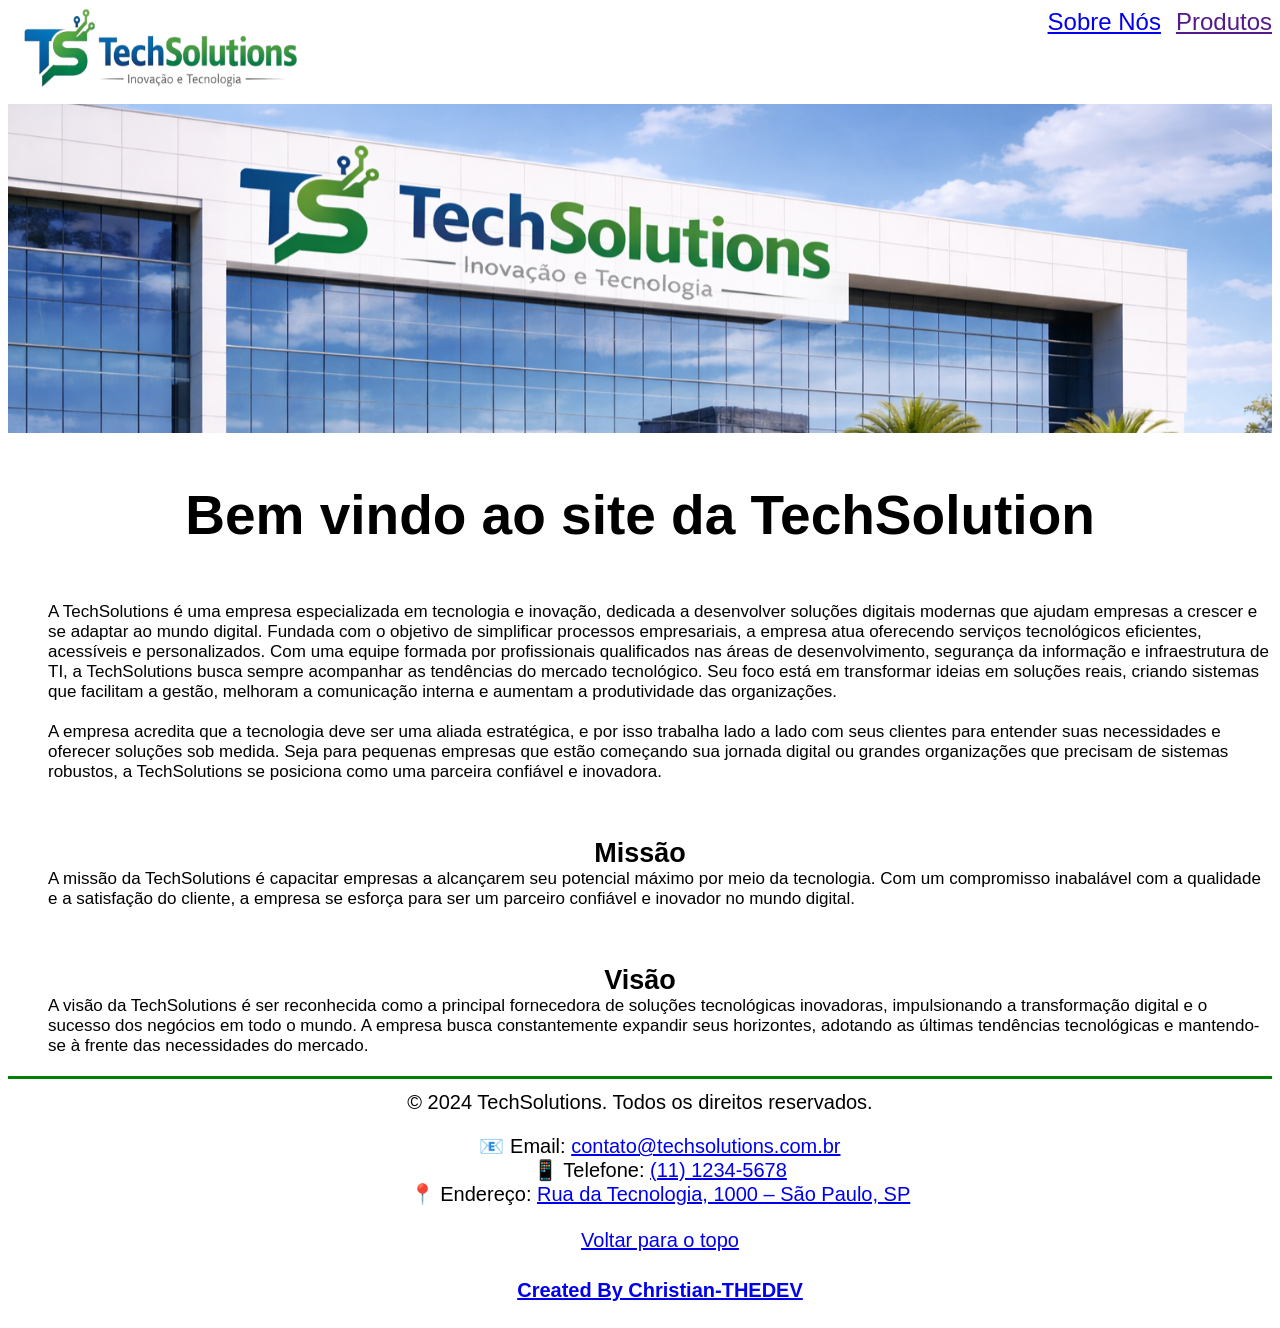
<file: index.html>
<!doctype html>
<html lang="en">
  <head>
    <meta charset="UTF-8" />
    <meta name="viewport" content="width=device-width, initial-scale=1.0" />
    <title>TechSolutions</title>
    <link href="style.css" rel="stylesheet" />
  </head>
  <body>
    <header>
      <nav>
        <ul class="naveg">
          <li><a href="subpages/aboutusTechSolutions.html">Sobre Nós</a></li>
          <li><a href="" onclick="alert('Página em construção')">Produtos</a></li>
        </ul>
      </nav>
      <img class="logo" src="images/logo.png" alt="Logo TechSolutions" />
      <br>
      <br>
      <img class="imagem" src="images/imagem fachada.png" alt="Prédio TechSolutions"  width: 1343px height: 39px; />
    </header>

    <main>
      <p class="title" id="inisiu"><strong>Bem vindo ao site da TechSolution</strong></p>
      <dd class="text">
        A TechSolutions é uma empresa especializada em tecnologia e inovação, dedicada a desenvolver soluções digitais modernas que ajudam empresas a crescer e se adaptar ao mundo digital. Fundada com o objetivo de simplificar processos empresariais, a empresa atua oferecendo serviços tecnológicos eficientes, acessíveis e personalizados.

Com uma equipe formada por profissionais qualificados nas áreas de desenvolvimento, segurança da informação e infraestrutura de TI, a TechSolutions busca sempre acompanhar as tendências do mercado tecnológico. Seu foco está em transformar ideias em soluções reais, criando sistemas que facilitam a gestão, melhoram a comunicação interna e aumentam a produtividade das organizações.
<br>
<br>
A empresa acredita que a tecnologia deve ser uma aliada estratégica, e por isso trabalha lado a lado com seus clientes para entender suas necessidades e oferecer soluções sob medida. Seja para pequenas empresas que estão começando sua jornada digital ou grandes organizações que precisam de sistemas robustos, a TechSolutions se posiciona como uma parceira confiável e inovadora.</dd>
      <br>
        <dt class="subtitle"><strong>Missão</strong></dt>
        <dd class="text"> A missão da TechSolutions é capacitar empresas a 
          alcançarem seu potencial máximo por meio da tecnologia. Com um compromisso 
          inabalável com a qualidade e a satisfação do cliente, a empresa se esforça 
          para ser um parceiro confiável e inovador no mundo digital.</dd>
      <br>
           <dt class="subtitle"><strong>Visão</strong></dt>
        <dd class="text"> A visão da TechSolutions é ser reconhecida como a principal
          fornecedora de soluções tecnológicas inovadoras, impulsionando a transformação digital e o sucesso dos negócios em todo o mundo. A empresa busca constantemente expandir seus horizontes, adotando as últimas tendências tecnológicas e mantendo-se à frente das necessidades do mercado.</dd>
    </main>

    <footer>
      <hr>
      <p class="footer">© 2024 TechSolutions. Todos os direitos reservados.</p>
      <ul class="footer">
        <li>📧 Email: <a href="mailto:contato@techsolutions.com.br">contato@techsolutions.com.br</a></li>
        <li>📱 Telefone: <a href="tel:+551112345678">(11) 1234-5678</a></li>
        <li>📍 Endereço: <a href="https://maps.google.com/?q=Rua+da+Tecnologia,+1000+–+São+Paulo,+SP"
            target="_blank">Rua da Tecnologia, 1000 – São Paulo, SP</a></li>
            <br>
        <a href="#inisiu"><li>Voltar para o topo</li></a>
            <a href="https://github.com/Christian-THEDEV"><h4>Created By Christian-THEDEV</h4></a>
      </ul>
    </footer>
  </body>
</html>
</file>
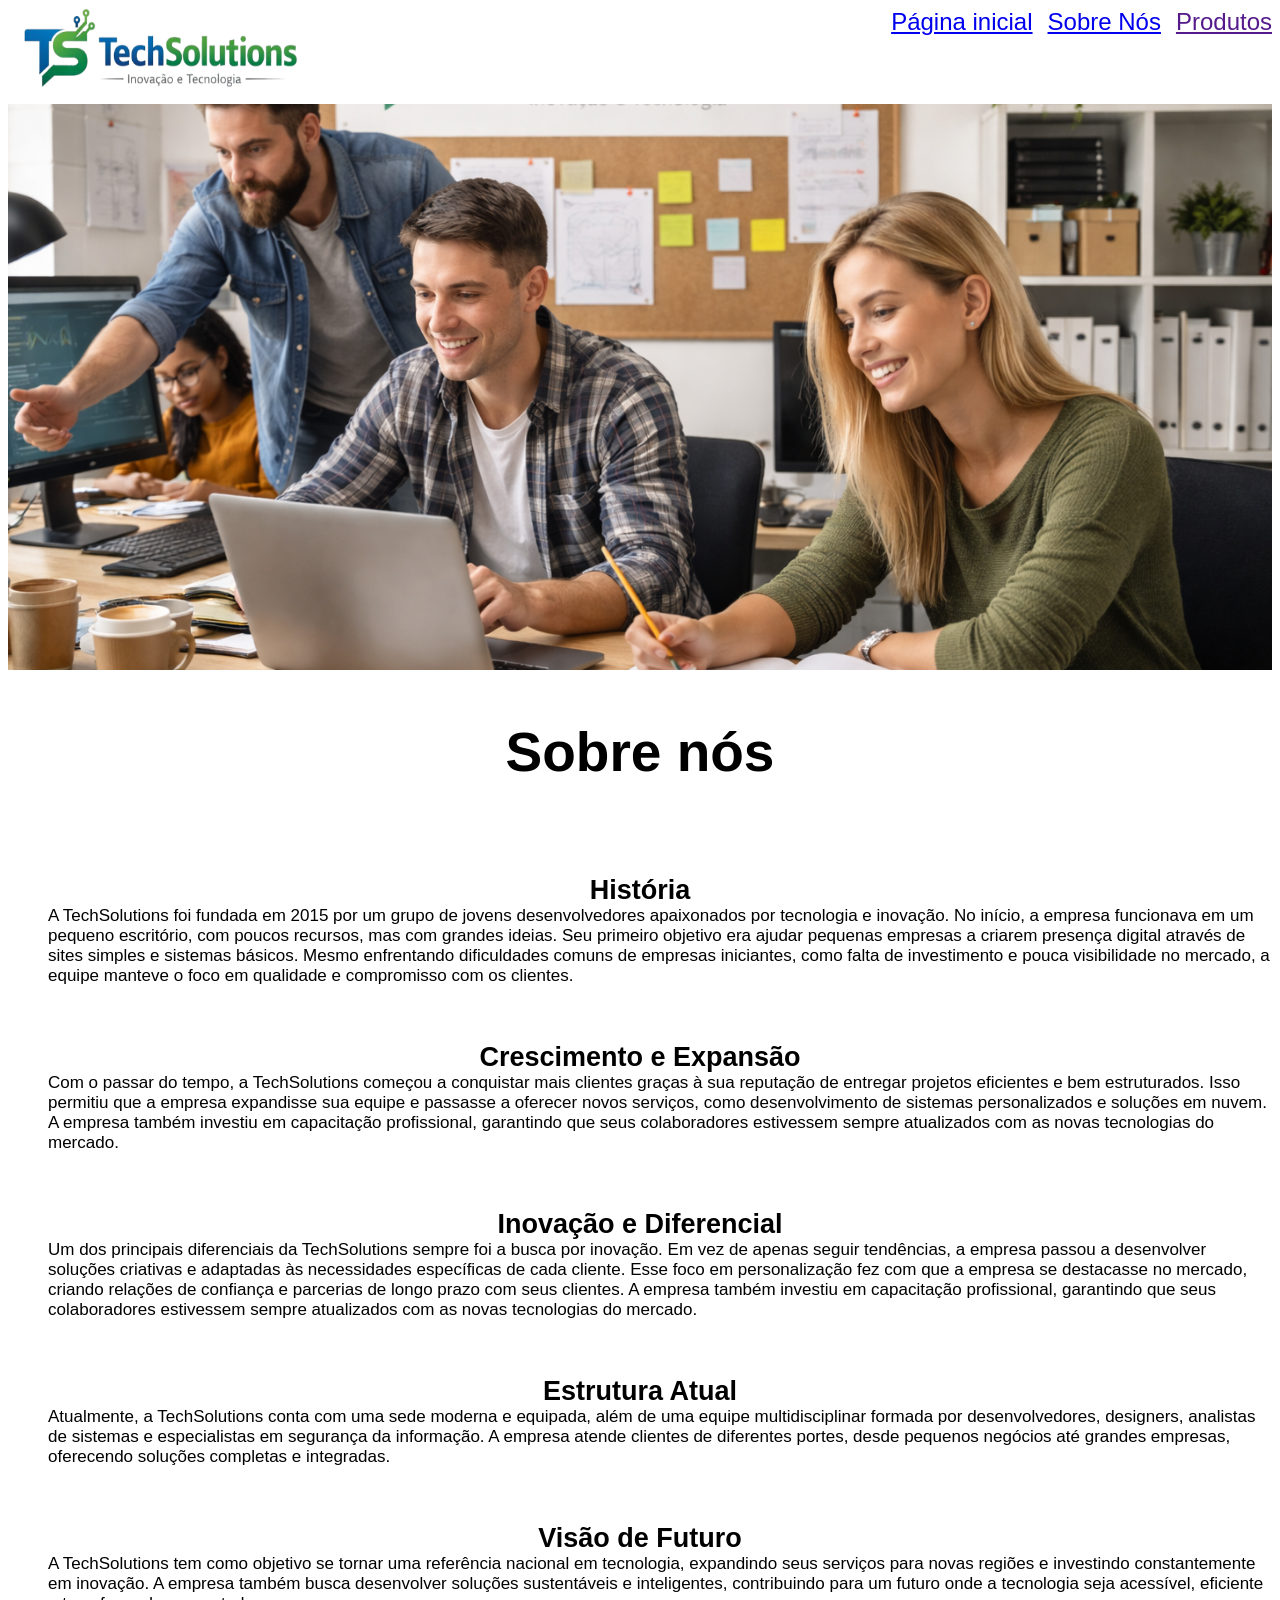
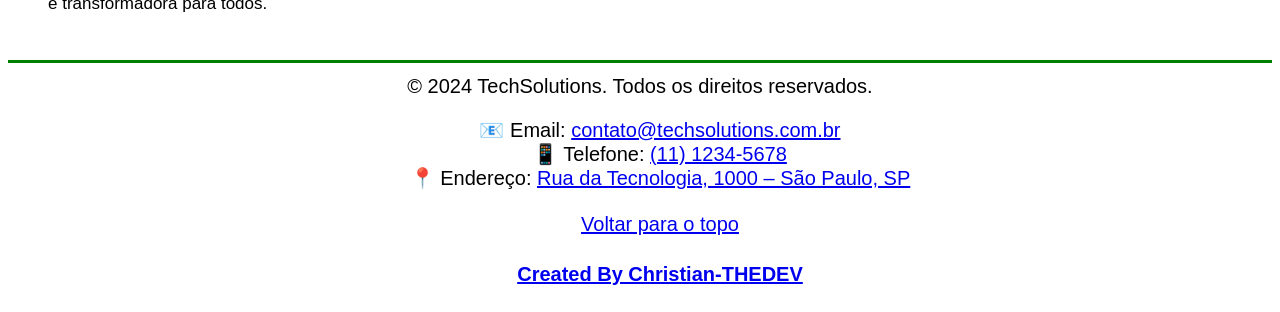
<file: subpages/aboutusTechSolutions.html>
<!doctype html>
<html lang="en">

<head>
  <meta charset="UTF-8" />
  <meta name="viewport" content="width=device-width, initial-scale=1.0" />
  <title>TechSolutions</title>
  <link href="../style.css" rel="stylesheet" />
</head>

<body>
  <header>
    <nav>
      <ul class="naveg">
        <li><a href="../index.html">Página inicial</a></li>
        <li><a href="aboutusTechSolutions.html">Sobre Nós</a></li>
        <li><a href="" onclick="alert('Página em construção')">Produtos</a></li>
      </ul>
    </nav>
    <img class="logo" src="../images/logo.png" alt="Logo TechSolutions" />
    <br>
    <br>
    <img class="imagem" src="../images/empresainicio.png" alt="inicio da empresa">
  </header>

  <main>
    <p class="title"  id="inisiu"><strong>Sobre nós</strong></p>
    <br>
    <dt class="subtitle"><strong>História</strong></dt>
    <dd class="text"> A TechSolutions foi fundada em 2015 por um grupo de jovens desenvolvedores apaixonados por
      tecnologia e inovação. No início, a empresa funcionava em um pequeno escritório, com poucos recursos, mas com
      grandes ideias. Seu primeiro objetivo era ajudar pequenas empresas a criarem presença digital através de sites
      simples e sistemas básicos.
      Mesmo enfrentando dificuldades comuns de empresas iniciantes, como falta de investimento e pouca visibilidade no
      mercado, a equipe manteve o foco em qualidade e compromisso com os clientes.</dd>
    <br>
    <dt class="subtitle"><strong>Crescimento e Expansão</strong></dt>
    <dd class="text"> Com o passar do tempo, a TechSolutions começou a conquistar mais clientes graças à sua reputação
      de entregar projetos eficientes e bem estruturados. Isso permitiu que a empresa expandisse sua equipe e passasse a
      oferecer novos serviços, como desenvolvimento de sistemas personalizados e soluções em nuvem.

      A empresa também investiu em capacitação profissional, garantindo que seus colaboradores estivessem sempre
      atualizados com as novas tecnologias do mercado.</dd>
    <br>
    <dt class="subtitle"><strong>Inovação e Diferencial</strong></dt>
    <dd class="text"> Um dos principais diferenciais da TechSolutions sempre foi a busca por inovação. Em vez de apenas
      seguir tendências, a empresa passou a desenvolver soluções criativas e adaptadas às necessidades específicas de
      cada cliente.

      Esse foco em personalização fez com que a empresa se destacasse no mercado, criando relações de confiança e
      parcerias de longo prazo com seus clientes.
      A empresa também investiu em capacitação profissional, garantindo que seus colaboradores estivessem sempre
      atualizados com as novas tecnologias do mercado.</dd>
    <br>
    <dt class="subtitle"><strong>Estrutura Atual</strong></dt>
    <dd class="text">Atualmente, a TechSolutions conta com uma sede moderna e equipada, além de uma equipe
      multidisciplinar formada por desenvolvedores, designers, analistas de sistemas e especialistas em segurança da
      informação.

      A empresa atende clientes de diferentes portes, desde pequenos negócios até grandes empresas, oferecendo soluções
      completas e integradas.</dd>
    <br>
    <dt class="subtitle"><strong>Visão de Futuro</strong></dt>
    <dd class="text">A TechSolutions tem como objetivo se tornar uma referência nacional em tecnologia, expandindo seus
      serviços para novas regiões e investindo constantemente em inovação.

      A empresa também busca desenvolver soluções sustentáveis e inteligentes, contribuindo para um futuro onde a
      tecnologia seja acessível, eficiente e transformadora para todos.</dd>
      <br>
    <footer>
      <hr>
      <p class="footer">© 2024 TechSolutions. Todos os direitos reservados.</p>
      <ul class="footer">
        <li>📧 Email: <a href="mailto:contato@techsolutions.com.br">contato@techsolutions.com.br</a></li>
        <li>📱 Telefone: <a href="tel:+551112345678">(11) 1234-5678</a></li>
        <li>📍 Endereço: <a href="https://maps.google.com/?q=Rua+da+Tecnologia,+1000+–+São+Paulo,+SP"
            target="_blank">Rua da Tecnologia, 1000 – São Paulo, SP</a></li>
            <br>
        <a href="#inisiu"><li>Voltar para o topo</li></a>
            <a href="https://github.com/Christian-THEDEV"><h4>Created By Christian-THEDEV</h4></a>
      </ul>
    </footer>
</body>

</html>
</file>
<file: style.css>
.naveg{
  font-size: 24px;
  font-family: 'Arial', sans-serif;
  display: flex;
  list-style-type: none;
  padding: 0;
  margin: 0;
  gap: 15px;
  float: right;
}
.logo{
  float: left;
  width: 300px;
  height: 80px;
  display: block;
}
.imagem{
  margin-top: 60px;
  max-width: 100%;
  height: auto;
  display: block;
}
.title{
  text-align: center;
  font-family: 'Arial', sans-serif;
  font-size: 55px;
  margin-top: 50px;
}
.subtitle{
  text-align: center;
  font-family: 'Arial', sans-serif;
  font-size: 27px;
  margin-top: 18px;
}
.text{
  text-align: left;
  font-family: 'Arial', sans-serif;
  font-size: 17px;
  margin-bottom: 20px;
}
.footer{
  list-style-type: none;
  text-align: center;
  font-family: 'Arial', sans-serif;
  font-size: 20px;
  margin-top: 12px;
}
hr {
  border: none;
  height: 3px;
  background-color: green;
}
.aaa
{
background-color: green;
  padding: 110px;
  border-radius: 0px;}
</file>
